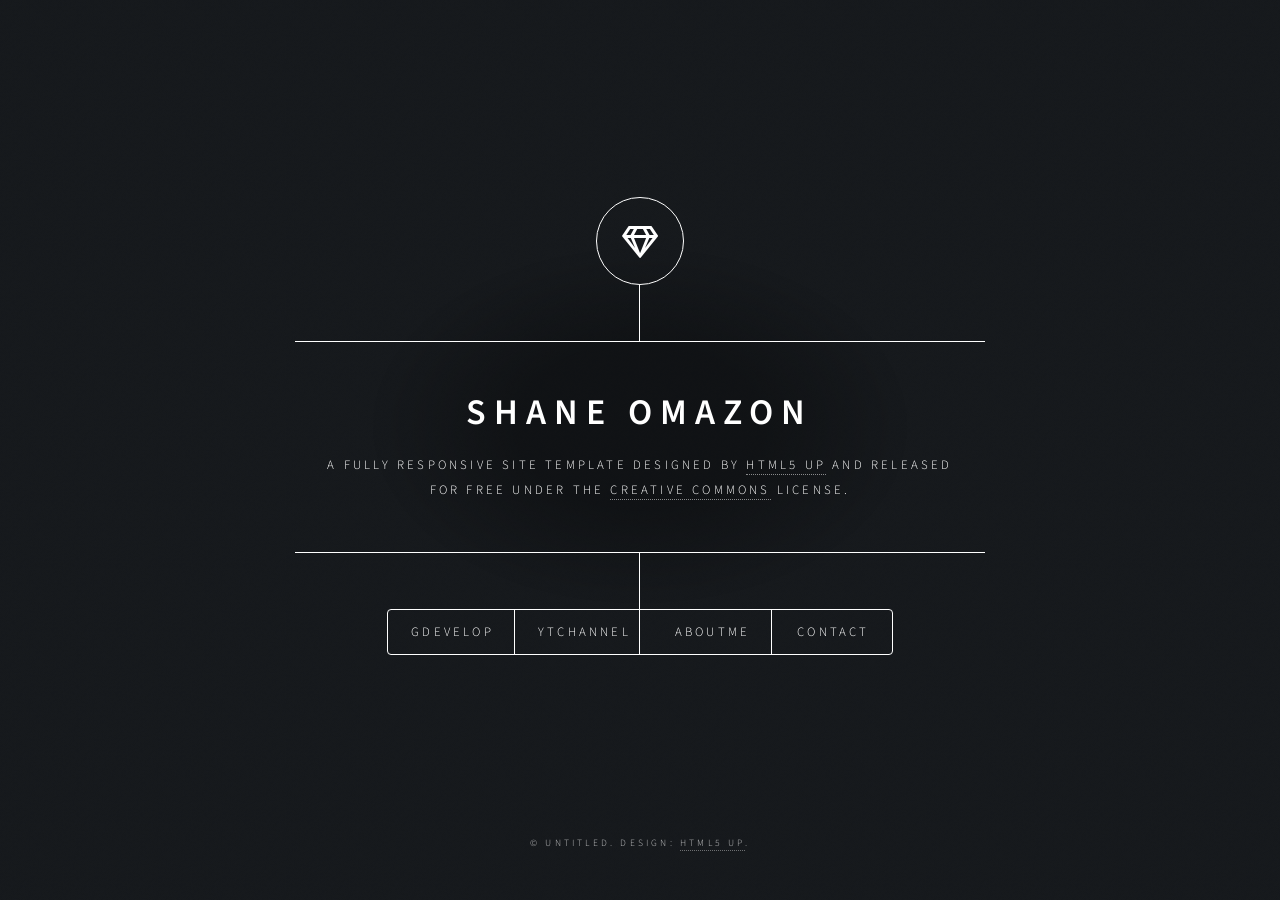
<file: myprofile/index.html>
<!DOCTYPE HTML>
<!--
	Dimension by HTML5 UP
	html5up.net | @ajlkn
	Free for personal and commercial use under the CCA 3.0 license (html5up.net/license)
-->
<html>
	<head>
		<title>Dimension by HTML5 UP</title>
		<meta charset="utf-8" />
		<meta name="viewport" content="width=device-width, initial-scale=1, user-scalable=no" />
		<link rel="stylesheet" href="assets/css/main.css" />
		<noscript><link rel="stylesheet" href="assets/css/noscript.css" /></noscript>
	</head>
	<body class="is-preload">

		<!-- Wrapper -->
			<div id="wrapper">

				<!-- Header -->
					<header id="header">
						<div class="logo">
							<span class="icon fa-gem"></span>
						</div>
						<div class="content">
							<div class="inner">
								<h1>Shane Omazon</h1>
								<p>A fully responsive site template designed by <a href="https://html5up.net">HTML5 UP</a> and released<br />
								for free under the <a href="https://html5up.net/license">Creative Commons</a> license.</p>
							</div>
						</div>
						<nav>
							<ul>
								<li><a href="#intro">Gdevelop</a></li>
								<li><a href="#work">YTchannel</a></li>
								<li><a href="#about">Aboutme</a></li>
								<li><a href="#contact">Contact</a></li>
								<!--<li><a href="#elements">Elements</a></li>-->
							</ul>
						</nav>
					</header>

				<!-- Main -->
					<div id="main">

						<!-- Intro -->
							<article id="intro">
								<h2 class="major">Gdevelop</h2>
								<span class="image main"><img src="images/pic01.jpg" alt="" /></span>
								<p>This is what I made in Gdevelop, it's not fully done yet but I tried my very best to make this game, check out my <a href="#work">awesome work</a>.</p>
								<p>This game is about base defense, I'm not totally done making it because it was hard. I made this game for my TECHVOC subjects for my portfolio.</p>
							</article>

						<!-- Work -->
							<article id="work">
								<h2 class="major">YTchannel</h2>
								<span class="image main"><img src="images/pic02.jpg" alt="" /></span>
								<p>So This is my YTchannel.</p>
								<p>I made this channel for my portfolio is about my life playing CODM with my friends, CODM is the game where I go to when I'm not happy, because CODM is my only game where I feel safe in. </p>
							</article>

						<!-- About -->
							<article id="about">
								<h2 class="major">Aboutme</h2>
								<span class="image main"><img src="images/pic03.jpg" alt="" /></span>
								<p>So this is me. I want to be kind and to be a better person.</p>
							</article>

						<!-- Contact -->
							<article id="contact">
								<h2 class="major">Contact</h2>
								<form method="post" action="#">
									<div class="fields">
										<div class="field half">
											<label for="name">Name</label>
											<input type="text" name="name" id="name" />
										</div>
										<div class="field half">
											<label for="email">Email</label>
											<input type="text" name="email" id="email" />
										</div>
										<div class="field">
											<label for="message">Message</label>
											<textarea name="message" id="message" rows="4"></textarea>
										</div>
									</div>
									<ul class="actions">
										<li><input type="submit" value="Send Message" class="primary" /></li>
										<li><input type="reset" value="Reset" /></li>
									</ul>
								</form>
								<ul class="icons">
									<li><a href="#" class="icon brands fa-twitter"><span class="label">Twitter</span></a></li>
									<li><a href="#" class="icon brands fa-facebook-f"><span class="label">Facebook</span></a></li>
									<li><a href="#" class="icon brands fa-instagram"><span class="label">Instagram</span></a></li>
									<li><a href="#" class="icon brands fa-github"><span class="label">GitHub</span></a></li>
								</ul>
							</article>

						<!-- Elements -->
							<article id="elements">
								<h2 class="major">Elements</h2>

								<section>
									<h3 class="major">Text</h3>
									<p>This is <b>bold</b> and this is <strong>strong</strong>. This is <i>italic</i> and this is <em>emphasized</em>.
									This is <sup>superscript</sup> text and this is <sub>subscript</sub> text.
									This is <u>underlined</u> and this is code: <code>for (;;) { ... }</code>. Finally, <a href="#">this is a link</a>.</p>
									<hr />
									<h2>Heading Level 2</h2>
									<h3>Heading Level 3</h3>
									<h4>Heading Level 4</h4>
									<h5>Heading Level 5</h5>
									<h6>Heading Level 6</h6>
									<hr />
									<h4>Blockquote</h4>
									<blockquote>Fringilla nisl. Donec accumsan interdum nisi, quis tincidunt felis sagittis eget tempus euismod. Vestibulum ante ipsum primis in faucibus vestibulum. Blandit adipiscing eu felis iaculis volutpat ac adipiscing accumsan faucibus. Vestibulum ante ipsum primis in faucibus lorem ipsum dolor sit amet nullam adipiscing eu felis.</blockquote>
									<h4>Preformatted</h4>
									<pre><code>i = 0;

while (!deck.isInOrder()) {
    print 'Iteration ' + i;
    deck.shuffle();
    i++;
}

print 'It took ' + i + ' iterations to sort the deck.';</code></pre>
								</section>

								<section>
									<h3 class="major">Lists</h3>

									<h4>Unordered</h4>
									<ul>
										<li>Dolor pulvinar etiam.</li>
										<li>Sagittis adipiscing.</li>
										<li>Felis enim feugiat.</li>
									</ul>

									<h4>Alternate</h4>
									<ul class="alt">
										<li>Dolor pulvinar etiam.</li>
										<li>Sagittis adipiscing.</li>
										<li>Felis enim feugiat.</li>
									</ul>

									<h4>Ordered</h4>
									<ol>
										<li>Dolor pulvinar etiam.</li>
										<li>Etiam vel felis viverra.</li>
										<li>Felis enim feugiat.</li>
										<li>Dolor pulvinar etiam.</li>
										<li>Etiam vel felis lorem.</li>
										<li>Felis enim et feugiat.</li>
									</ol>
									<h4>Icons</h4>
									<ul class="icons">
										<li><a href="#" class="icon brands fa-twitter"><span class="label">Twitter</span></a></li>
										<li><a href="#" class="icon brands fa-facebook-f"><span class="label">Facebook</span></a></li>
										<li><a href="#" class="icon brands fa-instagram"><span class="label">Instagram</span></a></li>
										<li><a href="#" class="icon brands fa-github"><span class="label">Github</span></a></li>
									</ul>

									<h4>Actions</h4>
									<ul class="actions">
										<li><a href="#" class="button primary">Default</a></li>
										<li><a href="#" class="button">Default</a></li>
									</ul>
									<ul class="actions stacked">
										<li><a href="#" class="button primary">Default</a></li>
										<li><a href="#" class="button">Default</a></li>
									</ul>
								</section>

								<section>
									<h3 class="major">Table</h3>
									<h4>Default</h4>
									<div class="table-wrapper">
										<table>
											<thead>
												<tr>
													<th>Name</th>
													<th>Description</th>
													<th>Price</th>
												</tr>
											</thead>
											<tbody>
												<tr>
													<td>Item One</td>
													<td>Ante turpis integer aliquet porttitor.</td>
													<td>29.99</td>
												</tr>
												<tr>
													<td>Item Two</td>
													<td>Vis ac commodo adipiscing arcu aliquet.</td>
													<td>19.99</td>
												</tr>
												<tr>
													<td>Item Three</td>
													<td> Morbi faucibus arcu accumsan lorem.</td>
													<td>29.99</td>
												</tr>
												<tr>
													<td>Item Four</td>
													<td>Vitae integer tempus condimentum.</td>
													<td>19.99</td>
												</tr>
												<tr>
													<td>Item Five</td>
													<td>Ante turpis integer aliquet porttitor.</td>
													<td>29.99</td>
												</tr>
											</tbody>
											<tfoot>
												<tr>
													<td colspan="2"></td>
													<td>100.00</td>
												</tr>
											</tfoot>
										</table>
									</div>

									<h4>Alternate</h4>
									<div class="table-wrapper">
										<table class="alt">
											<thead>
												<tr>
													<th>Name</th>
													<th>Description</th>
													<th>Price</th>
												</tr>
											</thead>
											<tbody>
												<tr>
													<td>Item One</td>
													<td>Ante turpis integer aliquet porttitor.</td>
													<td>29.99</td>
												</tr>
												<tr>
													<td>Item Two</td>
													<td>Vis ac commodo adipiscing arcu aliquet.</td>
													<td>19.99</td>
												</tr>
												<tr>
													<td>Item Three</td>
													<td> Morbi faucibus arcu accumsan lorem.</td>
													<td>29.99</td>
												</tr>
												<tr>
													<td>Item Four</td>
													<td>Vitae integer tempus condimentum.</td>
													<td>19.99</td>
												</tr>
												<tr>
													<td>Item Five</td>
													<td>Ante turpis integer aliquet porttitor.</td>
													<td>29.99</td>
												</tr>
											</tbody>
											<tfoot>
												<tr>
													<td colspan="2"></td>
													<td>100.00</td>
												</tr>
											</tfoot>
										</table>
									</div>
								</section>

								<section>
									<h3 class="major">Buttons</h3>
									<ul class="actions">
										<li><a href="#" class="button primary">Primary</a></li>
										<li><a href="#" class="button">Default</a></li>
									</ul>
									<ul class="actions">
										<li><a href="#" class="button">Default</a></li>
										<li><a href="#" class="button small">Small</a></li>
									</ul>
									<ul class="actions">
										<li><a href="#" class="button primary icon solid fa-download">Icon</a></li>
										<li><a href="#" class="button icon solid fa-download">Icon</a></li>
									</ul>
									<ul class="actions">
										<li><span class="button primary disabled">Disabled</span></li>
										<li><span class="button disabled">Disabled</span></li>
									</ul>
								</section>

								<section>
									<h3 class="major">Form</h3>
									<form method="post" action="#">
										<div class="fields">
											<div class="field half">
												<label for="demo-name">Name</label>
												<input type="text" name="demo-name" id="demo-name" value="" placeholder="Jane Doe" />
											</div>
											<div class="field half">
												<label for="demo-email">Email</label>
												<input type="email" name="demo-email" id="demo-email" value="" placeholder="jane@untitled.tld" />
											</div>
											<div class="field">
												<label for="demo-category">Category</label>
												<select name="demo-category" id="demo-category">
													<option value="">-</option>
													<option value="1">Manufacturing</option>
													<option value="1">Shipping</option>
													<option value="1">Administration</option>
													<option value="1">Human Resources</option>
												</select>
											</div>
											<div class="field half">
												<input type="radio" id="demo-priority-low" name="demo-priority" checked>
												<label for="demo-priority-low">Low</label>
											</div>
											<div class="field half">
												<input type="radio" id="demo-priority-high" name="demo-priority">
												<label for="demo-priority-high">High</label>
											</div>
											<div class="field half">
												<input type="checkbox" id="demo-copy" name="demo-copy">
												<label for="demo-copy">Email me a copy</label>
											</div>
											<div class="field half">
												<input type="checkbox" id="demo-human" name="demo-human" checked>
												<label for="demo-human">Not a robot</label>
											</div>
											<div class="field">
												<label for="demo-message">Message</label>
												<textarea name="demo-message" id="demo-message" placeholder="Enter your message" rows="6"></textarea>
											</div>
										</div>
										<ul class="actions">
											<li><input type="submit" value="Send Message" class="primary" /></li>
											<li><input type="reset" value="Reset" /></li>
										</ul>
									</form>
								</section>

							</article>

					</div>

				<!-- Footer -->
					<footer id="footer">
						<p class="copyright">&copy; Untitled. Design: <a href="https://html5up.net">HTML5 UP</a>.</p>
					</footer>

			</div>

		<!-- BG -->
<div id="bg">
  <video autoplay muted loop playsinline>
    <source src="images/shane.mp4" type="video/mp4">
  </video>
</div>

		<!-- Scripts -->
			<script src="assets/js/jquery.min.js"></script>
			<script src="assets/js/browser.min.js"></script>
			<script src="assets/js/breakpoints.min.js"></script>
			<script src="assets/js/util.js"></script>
			<script src="assets/js/main.js"></script>

	</body>
</html>
</file>
<file: myprofile/assets/css/noscript.css>
/*
	Dimension by HTML5 UP
	html5up.net | @ajlkn
	Free for personal and commercial use under the CCA 3.0 license (html5up.net/license)
*/

/* BG */

	body.is-preload #bg:before {
		background-color: transparent;
	}

/* Header */

	body.is-preload #header {
		-moz-filter: none;
		-webkit-filter: none;
		-ms-filter: none;
		filter: none;
	}

		body.is-preload #header > * {
			opacity: 1;
		}

		body.is-preload #header .content .inner {
			max-height: none;
			padding: 3rem 2rem;
			opacity: 1;
		}

/* Main */

	#main article {
		opacity: 1;
		margin: 4rem 0 0 0;
	}
</file>
<file: myprofile/assets/css/main.css>
@import url(fontawesome-all.min.css);
@import url("https://fonts.googleapis.com/css?family=Source+Sans+Pro:300italic,600italic,300,600");

/*
	Dimension by HTML5 UP
	html5up.net | @ajlkn
	Free for personal and commercial use under the CCA 3.0 license (html5up.net/license)
*/

html, body, div, span, applet, object,
iframe, h1, h2, h3, h4, h5, h6, p, blockquote,
pre, a, abbr, acronym, address, big, cite,
code, del, dfn, em, img, ins, kbd, q, s, samp,
small, strike, strong, sub, sup, tt, var, b,
u, i, center, dl, dt, dd, ol, ul, li, fieldset,
form, label, legend, table, caption, tbody,
tfoot, thead, tr, th, td, article, aside,
canvas, details, embed, figure, figcaption,
footer, header, hgroup, menu, nav, output, ruby,
section, summary, time, mark, audio, video {
	margin: 0;
	padding: 0;
	border: 0;
	font-size: 100%;
	font: inherit;
	vertical-align: baseline;}

article, aside, details, figcaption, figure,
footer, header, hgroup, menu, nav, section {
	display: block;}

body {
	line-height: 1;
}

ol, ul {
	list-style: none;
}

blockquote, q {
	quotes: none;
}

	blockquote:before, blockquote:after, q:before, q:after {
		content: '';
		content: none;
	}

table {
	border-collapse: collapse;
	border-spacing: 0;
}

body {
	-webkit-text-size-adjust: none;
}

mark {
	background-color: transparent;
	color: inherit;
}

input::-moz-focus-inner {
	border: 0;
	padding: 0;
}

input, select, textarea {
	-moz-appearance: none;
	-webkit-appearance: none;
	-ms-appearance: none;
	appearance: none;
}

/* Basic */

	@-ms-viewport {
		width: device-width;
	}

	@media screen and (max-width: 480px) {

		html, body {
			min-width: 320px;
		}

	}

	html {
		box-sizing: border-box;
	}

	*, *:before, *:after {
		box-sizing: inherit;
	}

	body {
		background: #1b1f22;
	}

		body.is-preload *, body.is-preload *:before, body.is-preload *:after {
			-moz-animation: none !important;
			-webkit-animation: none !important;
			-ms-animation: none !important;
			animation: none !important;
			-moz-transition: none !important;
			-webkit-transition: none !important;
			-ms-transition: none !important;
			transition: none !important;
		}

/* Type */

	html {
		font-size: 16pt;
	}

		@media screen and (max-width: 1680px) {

			html {
				font-size: 12pt;
			}

		}

		@media screen and (max-width: 736px) {

			html {
				font-size: 11pt;
			}

		}

		@media screen and (max-width: 360px) {

			html {
				font-size: 10pt;
			}

		}

	body, input, select, textarea {
		color: #ffffff;
		font-family: "Source Sans Pro", sans-serif;
		font-weight: 300;
		font-size: 1rem;
		line-height: 1.65;
	}

	a {
		-moz-transition: color 0.2s ease-in-out, background-color 0.2s ease-in-out, border-bottom-color 0.2s ease-in-out;
		-webkit-transition: color 0.2s ease-in-out, background-color 0.2s ease-in-out, border-bottom-color 0.2s ease-in-out;
		-ms-transition: color 0.2s ease-in-out, background-color 0.2s ease-in-out, border-bottom-color 0.2s ease-in-out;
		transition: color 0.2s ease-in-out, background-color 0.2s ease-in-out, border-bottom-color 0.2s ease-in-out;
		border-bottom: dotted 1px rgba(255, 255, 255, 0.5);
		text-decoration: none;
		color: inherit;
	}

		a:hover {
			border-bottom-color: transparent;
		}

	strong, b {
		color: #ffffff;
		font-weight: 600;
	}

	em, i {
		font-style: italic;
	}

	p {
		margin: 0 0 2rem 0;
	}

	h1, h2, h3, h4, h5, h6 {
		color: #ffffff;
		font-weight: 600;
		line-height: 1.5;
		margin: 0 0 1rem 0;
		text-transform: uppercase;
		letter-spacing: 0.2rem;
	}

		h1 a, h2 a, h3 a, h4 a, h5 a, h6 a {
			color: inherit;
			text-decoration: none;
		}

		h1.major, h2.major, h3.major, h4.major, h5.major, h6.major {
			border-bottom: solid 1px #ffffff;
			width: -moz-max-content;
			width: -webkit-max-content;
			width: -ms-max-content;
			width: max-content;
			padding-bottom: 0.5rem;
			margin: 0 0 2rem 0;
		}

	h1 {
		font-size: 2.25rem;
		line-height: 1.3;
		letter-spacing: 0.5rem;
	}

	h2 {
		font-size: 1.5rem;
		line-height: 1.4;
		letter-spacing: 0.5rem;
	}

	h3 {
		font-size: 1rem;
	}

	h4 {
		font-size: 0.8rem;
	}

	h5 {
		font-size: 0.7rem;
	}

	h6 {
		font-size: 0.6rem;
	}

	@media screen and (max-width: 736px) {

		h1 {
			font-size: 1.75rem;
			line-height: 1.4;
		}

		h2 {
			font-size: 1.25em;
			line-height: 1.5;
		}

	}

	sub {
		font-size: 0.8rem;
		position: relative;
		top: 0.5rem;
	}

	sup {
		font-size: 0.8rem;
		position: relative;
		top: -0.5rem;
	}

	blockquote {
		border-left: solid 4px #ffffff;
		font-style: italic;
		margin: 0 0 2rem 0;
		padding: 0.5rem 0 0.5rem 2rem;
	}

	code {
		background: rgba(255, 255, 255, 0.075);
		border-radius: 4px;
		font-family: "Courier New", monospace;
		font-size: 0.9rem;
		margin: 0 0.25rem;
		padding: 0.25rem 0.65rem;
	}

	pre {
		-webkit-overflow-scrolling: touch;
		font-family: "Courier New", monospace;
		font-size: 0.9rem;
		margin: 0 0 2rem 0;
	}

		pre code {
			display: block;
			line-height: 1.75;
			padding: 1rem 1.5rem;
			overflow-x: auto;
		}

	hr {
		border: 0;
		border-bottom: solid 1px #ffffff;
		margin: 2.75rem 0;
	}

	.align-left {
		text-align: left;
	}

	.align-center {
		text-align: center;
	}

	.align-right {
		text-align: right;
	}

/* Form */

	form {
		margin: 0 0 2rem 0;
	}

		form > :last-child {
			margin-bottom: 0;
		}

		form > .fields {
			display: -moz-flex;
			display: -webkit-flex;
			display: -ms-flex;
			display: flex;
			-moz-flex-wrap: wrap;
			-webkit-flex-wrap: wrap;
			-ms-flex-wrap: wrap;
			flex-wrap: wrap;
			width: calc(100% + 3rem);
			margin: -1.5rem 0 2rem -1.5rem;
		}

			form > .fields > .field {
				-moz-flex-grow: 0;
				-webkit-flex-grow: 0;
				-ms-flex-grow: 0;
				flex-grow: 0;
				-moz-flex-shrink: 0;
				-webkit-flex-shrink: 0;
				-ms-flex-shrink: 0;
				flex-shrink: 0;
				padding: 1.5rem 0 0 1.5rem;
				width: calc(100% - 1.5rem);
			}

				form > .fields > .field.half {
					width: calc(50% - 0.75rem);
				}

				form > .fields > .field.third {
					width: calc(100%/3 - 0.5rem);
				}

				form > .fields > .field.quarter {
					width: calc(25% - 0.375rem);
				}

		@media screen and (max-width: 480px) {

			form > .fields {
				width: calc(100% + 3rem);
				margin: -1.5rem 0 2rem -1.5rem;
			}

				form > .fields > .field {
					padding: 1.5rem 0 0 1.5rem;
					width: calc(100% - 1.5rem);
				}

					form > .fields > .field.half {
						width: calc(100% - 1.5rem);
					}

					form > .fields > .field.third {
						width: calc(100% - 1.5rem);
					}

					form > .fields > .field.quarter {
						width: calc(100% - 1.5rem);
					}

		}

	label {
		color: #ffffff;
		display: block;
		font-size: 0.8rem;
		font-weight: 300;
		letter-spacing: 0.2rem;
		line-height: 1.5;
		margin: 0 0 1rem 0;
		text-transform: uppercase;
	}

	input[type="text"],
	input[type="password"],
	input[type="email"],
	input[type="tel"],
	select,
	textarea {
		-moz-appearance: none;
		-webkit-appearance: none;
		-ms-appearance: none;
		appearance: none;
		-moz-transition: border-color 0.2s ease-in-out, box-shadow 0.2s ease-in-out, background-color 0.2s ease-in-out;
		-webkit-transition: border-color 0.2s ease-in-out, box-shadow 0.2s ease-in-out, background-color 0.2s ease-in-out;
		-ms-transition: border-color 0.2s ease-in-out, box-shadow 0.2s ease-in-out, background-color 0.2s ease-in-out;
		transition: border-color 0.2s ease-in-out, box-shadow 0.2s ease-in-out, background-color 0.2s ease-in-out;
		background-color: transparent;
		border-radius: 4px;
		border: solid 1px #ffffff;
		color: inherit;
		display: block;
		outline: 0;
		padding: 0 1rem;
		text-decoration: none;
		width: 100%;
	}

		input[type="text"]:invalid,
		input[type="password"]:invalid,
		input[type="email"]:invalid,
		input[type="tel"]:invalid,
		select:invalid,
		textarea:invalid {
			box-shadow: none;
		}

		input[type="text"]:focus,
		input[type="password"]:focus,
		input[type="email"]:focus,
		input[type="tel"]:focus,
		select:focus,
		textarea:focus {
			background: rgba(255, 255, 255, 0.075);
			border-color: #ffffff;
			box-shadow: 0 0 0 1px #ffffff;
		}

	select {
		background-image: url("data:image/svg+xml;charset=utf8,%3Csvg xmlns='http://www.w3.org/2000/svg' width='40' height='40' preserveAspectRatio='none' viewBox='0 0 40 40'%3E%3Cpath d='M9.4,12.3l10.4,10.4l10.4-10.4c0.2-0.2,0.5-0.4,0.9-0.4c0.3,0,0.6,0.1,0.9,0.4l3.3,3.3c0.2,0.2,0.4,0.5,0.4,0.9 c0,0.4-0.1,0.6-0.4,0.9L20.7,31.9c-0.2,0.2-0.5,0.4-0.9,0.4c-0.3,0-0.6-0.1-0.9-0.4L4.3,17.3c-0.2-0.2-0.4-0.5-0.4-0.9 c0-0.4,0.1-0.6,0.4-0.9l3.3-3.3c0.2-0.2,0.5-0.4,0.9-0.4S9.1,12.1,9.4,12.3z' fill='%23ffffff' /%3E%3C/svg%3E");
		background-size: 1.25rem;
		background-repeat: no-repeat;
		background-position: calc(100% - 1rem) center;
		height: 2.75rem;
		padding-right: 2.75rem;
		text-overflow: ellipsis;
	}

		select option {
			color: #ffffff;
			background: #1b1f22;
		}

		select:focus::-ms-value {
			background-color: transparent;
		}

		select::-ms-expand {
			display: none;
		}

	input[type="text"],
	input[type="password"],
	input[type="email"],
	select {
		height: 2.75rem;
	}

	textarea {
		padding: 0.75rem 1rem;
	}

	input[type="checkbox"],
	input[type="radio"] {
		-moz-appearance: none;
		-webkit-appearance: none;
		-ms-appearance: none;
		appearance: none;
		display: block;
		float: left;
		margin-right: -2rem;
		opacity: 0;
		width: 1rem;
		z-index: -1;
	}

		input[type="checkbox"] + label,
		input[type="radio"] + label {
			text-decoration: none;
			-moz-user-select: none;
			-webkit-user-select: none;
			-ms-user-select: none;
			user-select: none;
			color: #ffffff;
			cursor: pointer;
			display: inline-block;
			font-size: 0.8rem;
			font-weight: 300;
			margin: 0 0 0.5rem 0;
			padding-left: 2.65rem;
			padding-right: 0.75rem;
			position: relative;
		}

			input[type="checkbox"] + label:before,
			input[type="radio"] + label:before {
				-moz-osx-font-smoothing: grayscale;
				-webkit-font-smoothing: antialiased;
				display: inline-block;
				font-style: normal;
				font-variant: normal;
				text-rendering: auto;
				line-height: 1;
				text-transform: none !important;
				font-family: 'Font Awesome 5 Free';
				font-weight: 900;
			}

			input[type="checkbox"] + label:before,
			input[type="radio"] + label:before {
				-moz-transition: border-color 0.2s ease-in-out, box-shadow 0.2s ease-in-out, background-color 0.2s ease-in-out;
				-webkit-transition: border-color 0.2s ease-in-out, box-shadow 0.2s ease-in-out, background-color 0.2s ease-in-out;
				-ms-transition: border-color 0.2s ease-in-out, box-shadow 0.2s ease-in-out, background-color 0.2s ease-in-out;
				transition: border-color 0.2s ease-in-out, box-shadow 0.2s ease-in-out, background-color 0.2s ease-in-out;
				border-radius: 4px;
				border: solid 1px #ffffff;
				content: '';
				display: inline-block;
				height: 1.65rem;
				left: 0;
				line-height: 1.65rem;
				position: absolute;
				text-align: center;
				top: -0.15rem;
				width: 1.65rem;
			}

		input[type="checkbox"]:checked + label:before,
		input[type="radio"]:checked + label:before {
			background: #ffffff !important;
			border-color: #ffffff !important;
			color: #1b1f22;
			content: '\f00c';
		}

		input[type="checkbox"]:focus + label:before,
		input[type="radio"]:focus + label:before {
			background: rgba(255, 255, 255, 0.075);
			border-color: #ffffff;
			box-shadow: 0 0 0 1px #ffffff;
		}

	input[type="checkbox"] + label:before {
		border-radius: 4px;
	}

	input[type="radio"] + label:before {
		border-radius: 100%;
	}

	::-webkit-input-placeholder {
		color: rgba(255, 255, 255, 0.5) !important;
		opacity: 1.0;
	}

	:-moz-placeholder {
		color: rgba(255, 255, 255, 0.5) !important;
		opacity: 1.0;
	}

	::-moz-placeholder {
		color: rgba(255, 255, 255, 0.5) !important;
		opacity: 1.0;
	}

	:-ms-input-placeholder {
		color: rgba(255, 255, 255, 0.5) !important;
		opacity: 1.0;
	}

	.formerize-placeholder {
		color: rgba(255, 255, 255, 0.5) !important;
		opacity: 1.0;
	}

/* Box */

	.box {
		border-radius: 4px;
		border: solid 1px #ffffff;
		margin-bottom: 2rem;
		padding: 1.5em;
	}

		.box > :last-child,
		.box > :last-child > :last-child,
		.box > :last-child > :last-child > :last-child {
			margin-bottom: 0;
		}

		.box.alt {
			border: 0;
			border-radius: 0;
			padding: 0;
		}

/* Icon */

	.icon {
		text-decoration: none;
		border-bottom: none;
		position: relative;
	}

		.icon:before {
			-moz-osx-font-smoothing: grayscale;
			-webkit-font-smoothing: antialiased;
			display: inline-block;
			font-style: normal;
			font-variant: normal;
			text-rendering: auto;
			line-height: 1;
			text-transform: none !important;
			font-family: 'Font Awesome 5 Free';
			font-weight: 400;
		}

		.icon > .label {
			display: none;
		}

		.icon:before {
			line-height: inherit;
		}

		.icon.solid:before {
			font-weight: 900;
		}

		.icon.brands:before {
			font-family: 'Font Awesome 5 Brands';
		}

/* Image */

	.image {
		border-radius: 4px;
		border: 0;
		display: inline-block;
		position: relative;
	}

		.image:before {
			pointer-events: none;
			background-image: url("../../images/overlay.png");
			background-color: rgba(19, 21, 25, 0.5);
			border-radius: 4px;
			content: '';
			display: block;
			height: 100%;
			left: 0;
			opacity: 0.5;
			position: absolute;
			top: 0;
			width: 100%;
		}

		.image img {
			border-radius: 4px;
			display: block;
		}

		.image.left, .image.right {
			max-width: 40%;
		}

			.image.left img, .image.right img {
				width: 100%;
			}

		.image.left {
			float: left;
			padding: 0 1.5em 1em 0;
			top: 0.25em;
		}

		.image.right {
			float: right;
			padding: 0 0 1em 1.5em;
			top: 0.25em;
		}

		.image.fit {
			display: block;
			margin: 0 0 2rem 0;
			width: 100%;
		}

			.image.fit img {
				width: 100%;
			}

		.image.main {
			display: block;
			margin: 2.5rem 0;
			width: 100%;
		}

			.image.main img {
				width: 100%;
			}

		@media screen and (max-width: 736px) {

			.image.main {
				margin: 2rem 0;
			}

		}

		@media screen and (max-width: 480px) {

			.image.main {
				margin: 1.5rem 0;
			}

		}

/* List */

	ol {
		list-style: decimal;
		margin: 0 0 2rem 0;
		padding-left: 1.25em;
	}

		ol li {
			padding-left: 0.25em;
		}

	ul {
		list-style: disc;
		margin: 0 0 2rem 0;
		padding-left: 1em;
	}

		ul li {
			padding-left: 0.5em;
		}

		ul.alt {
			list-style: none;
			padding-left: 0;
		}

			ul.alt li {
				border-top: solid 1px #ffffff;
				padding: 0.5em 0;
			}

				ul.alt li:first-child {
					border-top: 0;
					padding-top: 0;
				}

	dl {
		margin: 0 0 2rem 0;
	}

		dl dt {
			display: block;
			font-weight: 600;
			margin: 0 0 1rem 0;
		}

		dl dd {
			margin-left: 2rem;
		}

/* Actions */

	ul.actions {
		display: -moz-flex;
		display: -webkit-flex;
		display: -ms-flex;
		display: flex;
		cursor: default;
		list-style: none;
		margin-left: -1rem;
		padding-left: 0;
	}

		ul.actions li {
			padding: 0 0 0 1rem;
			vertical-align: middle;
		}

		ul.actions.special {
			-moz-justify-content: center;
			-webkit-justify-content: center;
			-ms-justify-content: center;
			justify-content: center;
			width: 100%;
			margin-left: 0;
		}

			ul.actions.special li:first-child {
				padding-left: 0;
			}

		ul.actions.stacked {
			-moz-flex-direction: column;
			-webkit-flex-direction: column;
			-ms-flex-direction: column;
			flex-direction: column;
			margin-left: 0;
		}

			ul.actions.stacked li {
				padding: 1.3rem 0 0 0;
			}

				ul.actions.stacked li:first-child {
					padding-top: 0;
				}

		ul.actions.fit {
			width: calc(100% + 1rem);
		}

			ul.actions.fit li {
				-moz-flex-grow: 1;
				-webkit-flex-grow: 1;
				-ms-flex-grow: 1;
				flex-grow: 1;
				-moz-flex-shrink: 1;
				-webkit-flex-shrink: 1;
				-ms-flex-shrink: 1;
				flex-shrink: 1;
				width: 100%;
			}

				ul.actions.fit li > * {
					width: 100%;
				}

			ul.actions.fit.stacked {
				width: 100%;
			}

		@media screen and (max-width: 480px) {

			ul.actions:not(.fixed) {
				-moz-flex-direction: column;
				-webkit-flex-direction: column;
				-ms-flex-direction: column;
				flex-direction: column;
				margin-left: 0;
				width: 100% !important;
			}

				ul.actions:not(.fixed) li {
					-moz-flex-grow: 1;
					-webkit-flex-grow: 1;
					-ms-flex-grow: 1;
					flex-grow: 1;
					-moz-flex-shrink: 1;
					-webkit-flex-shrink: 1;
					-ms-flex-shrink: 1;
					flex-shrink: 1;
					padding: 1rem 0 0 0;
					text-align: center;
					width: 100%;
				}

					ul.actions:not(.fixed) li > * {
						width: 100%;
					}

					ul.actions:not(.fixed) li:first-child {
						padding-top: 0;
					}

					ul.actions:not(.fixed) li input[type="submit"],
					ul.actions:not(.fixed) li input[type="reset"],
					ul.actions:not(.fixed) li input[type="button"],
					ul.actions:not(.fixed) li button,
					ul.actions:not(.fixed) li .button {
						width: 100%;
					}

						ul.actions:not(.fixed) li input[type="submit"].icon:before,
						ul.actions:not(.fixed) li input[type="reset"].icon:before,
						ul.actions:not(.fixed) li input[type="button"].icon:before,
						ul.actions:not(.fixed) li button.icon:before,
						ul.actions:not(.fixed) li .button.icon:before {
							margin-left: -0.5em;
						}

		}

/* Icons */

	ul.icons {
		cursor: default;
		list-style: none;
		padding-left: 0;
	}

		ul.icons li {
			display: inline-block;
			padding: 0 0.75em 0 0;
		}

			ul.icons li:last-child {
				padding-right: 0;
			}

			ul.icons li a {
				border-radius: 100%;
				box-shadow: inset 0 0 0 1px #ffffff;
				display: inline-block;
				height: 2.25rem;
				line-height: 2.25rem;
				text-align: center;
				width: 2.25rem;
			}

				ul.icons li a:hover {
					background-color: rgba(255, 255, 255, 0.075);
				}

				ul.icons li a:active {
					background-color: rgba(255, 255, 255, 0.175);
				}

/* Table */

	.table-wrapper {
		-webkit-overflow-scrolling: touch;
		overflow-x: auto;
	}

	table {
		margin: 0 0 2rem 0;
		width: 100%;
	}

		table tbody tr {
			border: solid 1px #ffffff;
			border-left: 0;
			border-right: 0;
		}

			table tbody tr:nth-child(2n + 1) {
				background-color: rgba(255, 255, 255, 0.075);
			}

		table td {
			padding: 0.75em 0.75em;
		}

		table th {
			color: #ffffff;
			font-size: 0.9em;
			font-weight: 600;
			padding: 0 0.75em 0.75em 0.75em;
			text-align: left;
		}

		table thead {
			border-bottom: solid 2px #ffffff;
		}

		table tfoot {
			border-top: solid 2px #ffffff;
		}

		table.alt {
			border-collapse: separate;
		}

			table.alt tbody tr td {
				border: solid 1px #ffffff;
				border-left-width: 0;
				border-top-width: 0;
			}

				table.alt tbody tr td:first-child {
					border-left-width: 1px;
				}

			table.alt tbody tr:first-child td {
				border-top-width: 1px;
			}

			table.alt thead {
				border-bottom: 0;
			}

			table.alt tfoot {
				border-top: 0;
			}

/* Button */

	input[type="submit"],
	input[type="reset"],
	input[type="button"],
	button,
	.button {
		-moz-appearance: none;
		-webkit-appearance: none;
		-ms-appearance: none;
		appearance: none;
		-moz-transition: background-color 0.2s ease-in-out, color 0.2s ease-in-out;
		-webkit-transition: background-color 0.2s ease-in-out, color 0.2s ease-in-out;
		-ms-transition: background-color 0.2s ease-in-out, color 0.2s ease-in-out;
		transition: background-color 0.2s ease-in-out, color 0.2s ease-in-out;
		background-color: transparent;
		border-radius: 4px;
		border: 0;
		box-shadow: inset 0 0 0 1px #ffffff;
		color: #ffffff !important;
		cursor: pointer;
		display: inline-block;
		font-size: 0.8rem;
		font-weight: 300;
		height: 2.75rem;
		letter-spacing: 0.2rem;
		line-height: 2.75rem;
		outline: 0;
		padding: 0 1.25rem 0 1.35rem;
		text-align: center;
		text-decoration: none;
		text-transform: uppercase;
		white-space: nowrap;
	}

		input[type="submit"]:hover,
		input[type="reset"]:hover,
		input[type="button"]:hover,
		button:hover,
		.button:hover {
			background-color: rgba(255, 255, 255, 0.075);
		}

		input[type="submit"]:active,
		input[type="reset"]:active,
		input[type="button"]:active,
		button:active,
		.button:active {
			background-color: rgba(255, 255, 255, 0.175);
		}

		input[type="submit"].icon:before,
		input[type="reset"].icon:before,
		input[type="button"].icon:before,
		button.icon:before,
		.button.icon:before {
			margin-right: 0.5em;
		}

		input[type="submit"].fit,
		input[type="reset"].fit,
		input[type="button"].fit,
		button.fit,
		.button.fit {
			width: 100%;
		}

		input[type="submit"].small,
		input[type="reset"].small,
		input[type="button"].small,
		button.small,
		.button.small {
			font-size: 0.6rem;
			height: 2.0625rem;
			line-height: 2.0625rem;
		}

		input[type="submit"].primary,
		input[type="reset"].primary,
		input[type="button"].primary,
		button.primary,
		.button.primary {
			background-color: #ffffff;
			color: #1b1f22 !important;
			font-weight: 600;
		}

		input[type="submit"].disabled, input[type="submit"]:disabled,
		input[type="reset"].disabled,
		input[type="reset"]:disabled,
		input[type="button"].disabled,
		input[type="button"]:disabled,
		button.disabled,
		button:disabled,
		.button.disabled,
		.button:disabled {
			pointer-events: none;
			cursor: default;
			opacity: 0.25;
		}

	input[type="submit"],
	input[type="reset"],
	input[type="button"],
	button {
		line-height: calc(2.75rem - 2px);
	}

/* BG */

	#bg video {
    position: absolute;
    top: 50%;
    left: 50%;
    min-width: 100%;
    min-height: 100%;
    width: auto;
    height: auto;
    transform: translate(-50%, -50%);
    object-fit: cover;
    pointer-events: none;
}

#bg {
    position: fixed;
    top: 0;
    left: 0;
    width: 100%;
    height: 100%;
    z-index: -1;
    overflow: hidden;
}

		#bg:before, #bg:after {
			content: '';
			display: block;
			position: absolute;
			top: 0;
			left: 0;
			width: 100%;
			height: 100%;
		}

		#bg:before {
			-moz-transition: background-color 2.5s ease-in-out;
			-webkit-transition: background-color 2.5s ease-in-out;
			-ms-transition: background-color 2.5s ease-in-out;
			transition: background-color 2.5s ease-in-out;
			-moz-transition-delay: 0.75s;
			-webkit-transition-delay: 0.75s;
			-ms-transition-delay: 0.75s;
			transition-delay: 0.75s;
			background-image: linear-gradient(to top, rgba(19, 21, 25, 0.5), rgba(19, 21, 25, 0.5)), url("../../images/overlay.png");
			background-size: auto,
 256px 256px;
			background-position: center,
 center;
			background-repeat: no-repeat,
 repeat;
			z-index: 2;
		}

		#bg:after {
			-moz-transform: scale(1.125);
			-webkit-transform: scale(1.125);
			-ms-transform: scale(1.125);
			transform: scale(1.125);
			-moz-transition: -moz-transform 0.325s ease-in-out, -moz-filter 0.325s ease-in-out;
			-webkit-transition: -webkit-transform 0.325s ease-in-out, -webkit-filter 0.325s ease-in-out;
			-ms-transition: -ms-transform 0.325s ease-in-out, -ms-filter 0.325s ease-in-out;
			transition: transform 0.325s ease-in-out, filter 0.325s ease-in-out;
			background-image: url("../../images/shane.mp4");
			background-position: center;
			background-size: cover;
			background-repeat: no-repeat;
			z-index: 1;
		}

		body.is-article-visible #bg:after {
			-moz-transform: scale(1.0825);
			-webkit-transform: scale(1.0825);
			-ms-transform: scale(1.0825);
			transform: scale(1.0825);
			-moz-filter: blur(0.2rem);
			-webkit-filter: blur(0.2rem);
			-ms-filter: blur(0.2rem);
			filter: blur(0.2rem);
		}

		body.is-preload #bg:before {
			background-color: #000000;
		}

/* Wrapper */

	#wrapper {
		display: -moz-flex;
		display: -webkit-flex;
		display: -ms-flex;
		display: flex;
		-moz-flex-direction: column;
		-webkit-flex-direction: column;
		-ms-flex-direction: column;
		flex-direction: column;
		-moz-align-items: center;
		-webkit-align-items: center;
		-ms-align-items: center;
		align-items: center;
		-moz-justify-content: space-between;
		-webkit-justify-content: space-between;
		-ms-justify-content: space-between;
		justify-content: space-between;
		position: relative;
		min-height: 100vh;
		width: 100%;
		padding: 4rem 2rem;
		z-index: 3;
	}

		#wrapper:before {
			content: '';
			display: block;
		}

		@media screen and (max-width: 1680px) {

			#wrapper {
				padding: 3rem 2rem;
			}

		}

		@media screen and (max-width: 736px) {

			#wrapper {
				padding: 2rem 1rem;
			}

		}

		@media screen and (max-width: 480px) {

			#wrapper {
				padding: 1rem;
			}

		}

/* Header */

	#header {
		display: -moz-flex;
		display: -webkit-flex;
		display: -ms-flex;
		display: flex;
		-moz-flex-direction: column;
		-webkit-flex-direction: column;
		-ms-flex-direction: column;
		flex-direction: column;
		-moz-align-items: center;
		-webkit-align-items: center;
		-ms-align-items: center;
		align-items: center;
		-moz-transition: -moz-transform 0.325s ease-in-out, -moz-filter 0.325s ease-in-out, opacity 0.325s ease-in-out;
		-webkit-transition: -webkit-transform 0.325s ease-in-out, -webkit-filter 0.325s ease-in-out, opacity 0.325s ease-in-out;
		-ms-transition: -ms-transform 0.325s ease-in-out, -ms-filter 0.325s ease-in-out, opacity 0.325s ease-in-out;
		transition: transform 0.325s ease-in-out, filter 0.325s ease-in-out, opacity 0.325s ease-in-out;
		background-image: -moz-radial-gradient(rgba(0, 0, 0, 0.25) 25%, rgba(0, 0, 0, 0) 55%);
		background-image: -webkit-radial-gradient(rgba(0, 0, 0, 0.25) 25%, rgba(0, 0, 0, 0) 55%);
		background-image: -ms-radial-gradient(rgba(0, 0, 0, 0.25) 25%, rgba(0, 0, 0, 0) 55%);
		background-image: radial-gradient(rgba(0, 0, 0, 0.25) 25%, rgba(0, 0, 0, 0) 55%);
		max-width: 100%;
		text-align: center;
	}

		#header > * {
			-moz-transition: opacity 0.325s ease-in-out;
			-webkit-transition: opacity 0.325s ease-in-out;
			-ms-transition: opacity 0.325s ease-in-out;
			transition: opacity 0.325s ease-in-out;
			position: relative;
			margin-top: 3.5rem;
		}

			#header > *:before {
				content: '';
				display: block;
				position: absolute;
				top: calc(-3.5rem - 1px);
				left: calc(50% - 1px);
				width: 1px;
				height: calc(3.5rem + 1px);
				background: #ffffff;
			}

		#header > :first-child {
			margin-top: 0;
		}

			#header > :first-child:before {
				display: none;
			}

		#header .logo {
			width: 5.5rem;
			height: 5.5rem;
			line-height: 5.5rem;
			border: solid 1px #ffffff;
			border-radius: 100%;
		}

			#header .logo .icon:before {
				font-size: 2rem;
			}

		#header .content {
			border-style: solid;
			border-color: #ffffff;
			border-top-width: 1px;
			border-bottom-width: 1px;
			max-width: 100%;
		}

			#header .content .inner {
				-moz-transition: max-height 0.75s ease, padding 0.75s ease, opacity 0.325s ease-in-out;
				-webkit-transition: max-height 0.75s ease, padding 0.75s ease, opacity 0.325s ease-in-out;
				-ms-transition: max-height 0.75s ease, padding 0.75s ease, opacity 0.325s ease-in-out;
				transition: max-height 0.75s ease, padding 0.75s ease, opacity 0.325s ease-in-out;
				-moz-transition-delay: 0.25s;
				-webkit-transition-delay: 0.25s;
				-ms-transition-delay: 0.25s;
				transition-delay: 0.25s;
				padding: 3rem 2rem;
				max-height: 40rem;
				overflow: hidden;
			}

				#header .content .inner > :last-child {
					margin-bottom: 0;
				}

			#header .content p {
				text-transform: uppercase;
				letter-spacing: 0.2rem;
				font-size: 0.8rem;
				line-height: 2;
			}

		#header nav ul {
			display: -moz-flex;
			display: -webkit-flex;
			display: -ms-flex;
			display: flex;
			margin-bottom: 0;
			list-style: none;
			padding-left: 0;
			border: solid 1px #ffffff;
			border-radius: 4px;
		}

			#header nav ul li {
				padding-left: 0;
				border-left: solid 1px #ffffff;
			}

				#header nav ul li:first-child {
					border-left: 0;
				}

				#header nav ul li a {
					display: block;
					min-width: 7.5rem;
					height: 2.75rem;
					line-height: 2.75rem;
					padding: 0 1.25rem 0 1.45rem;
					text-transform: uppercase;
					letter-spacing: 0.2rem;
					font-size: 0.8rem;
					border-bottom: 0;
				}

					#header nav ul li a:hover {
						background-color: rgba(255, 255, 255, 0.075);
					}

					#header nav ul li a:active {
						background-color: rgba(255, 255, 255, 0.175);
					}

		#header nav.use-middle:after {
			content: '';
			display: block;
			position: absolute;
			top: 0;
			left: calc(50% - 1px);
			width: 1px;
			height: 100%;
			background: #ffffff;
		}

		#header nav.use-middle ul li.is-middle {
			border-left: 0;
		}

		body.is-article-visible #header {
			-moz-transform: scale(0.95);
			-webkit-transform: scale(0.95);
			-ms-transform: scale(0.95);
			transform: scale(0.95);
			-moz-filter: blur(0.1rem);
			-webkit-filter: blur(0.1rem);
			-ms-filter: blur(0.1rem);
			filter: blur(0.1rem);
			opacity: 0;
		}

		body.is-preload #header {
			-moz-filter: blur(0.125rem);
			-webkit-filter: blur(0.125rem);
			-ms-filter: blur(0.125rem);
			filter: blur(0.125rem);
		}

			body.is-preload #header > * {
				opacity: 0;
			}

			body.is-preload #header .content .inner {
				max-height: 0;
				padding-top: 0;
				padding-bottom: 0;
				opacity: 0;
			}

		@media screen and (max-width: 980px) {

			#header .content p br {
				display: none;
			}

		}

		@media screen and (max-width: 736px) {

			#header > * {
				margin-top: 2rem;
			}

				#header > *:before {
					top: calc(-2rem - 1px);
					height: calc(2rem + 1px);
				}

			#header .logo {
				width: 4.75rem;
				height: 4.75rem;
				line-height: 4.75rem;
			}

				#header .logo .icon:before {
					font-size: 1.75rem;
				}

			#header .content .inner {
				padding: 2.5rem 1rem;
			}

			#header .content p {
				line-height: 1.875;
			}

		}

		@media screen and (max-width: 480px) {

			#header {
				padding: 1.5rem 0;
			}

				#header .content .inner {
					padding: 2.5rem 0;
				}

				#header nav ul {
					-moz-flex-direction: column;
					-webkit-flex-direction: column;
					-ms-flex-direction: column;
					flex-direction: column;
					min-width: 10rem;
					max-width: 100%;
				}

					#header nav ul li {
						border-left: 0;
						border-top: solid 1px #ffffff;
					}

						#header nav ul li:first-child {
							border-top: 0;
						}

						#header nav ul li a {
							height: 3rem;
							line-height: 3rem;
							min-width: 0;
							width: 100%;
						}

				#header nav.use-middle:after {
					display: none;
				}

		}

/* Main */

	#main {
		-moz-flex-grow: 1;
		-webkit-flex-grow: 1;
		-ms-flex-grow: 1;
		flex-grow: 1;
		-moz-flex-shrink: 1;
		-webkit-flex-shrink: 1;
		-ms-flex-shrink: 1;
		flex-shrink: 1;
		display: -moz-flex;
		display: -webkit-flex;
		display: -ms-flex;
		display: flex;
		-moz-align-items: center;
		-webkit-align-items: center;
		-ms-align-items: center;
		align-items: center;
		-moz-justify-content: center;
		-webkit-justify-content: center;
		-ms-justify-content: center;
		justify-content: center;
		-moz-flex-direction: column;
		-webkit-flex-direction: column;
		-ms-flex-direction: column;
		flex-direction: column;
		position: relative;
		max-width: 100%;
		z-index: 3;
	}

		#main article {
			-moz-transform: translateY(0.25rem);
			-webkit-transform: translateY(0.25rem);
			-ms-transform: translateY(0.25rem);
			transform: translateY(0.25rem);
			-moz-transition: opacity 0.325s ease-in-out, -moz-transform 0.325s ease-in-out;
			-webkit-transition: opacity 0.325s ease-in-out, -webkit-transform 0.325s ease-in-out;
			-ms-transition: opacity 0.325s ease-in-out, -ms-transform 0.325s ease-in-out;
			transition: opacity 0.325s ease-in-out, transform 0.325s ease-in-out;
			padding: 4.5rem 2.5rem 1.5rem 2.5rem ;
			position: relative;
			width: 40rem;
			max-width: 100%;
			background-color: rgba(27, 31, 34, 0.85);
			border-radius: 4px;
			opacity: 0;
		}

			#main article.active {
				-moz-transform: translateY(0);
				-webkit-transform: translateY(0);
				-ms-transform: translateY(0);
				transform: translateY(0);
				opacity: 1;
			}

			#main article .close {
				display: block;
				position: absolute;
				top: 0;
				right: 0;
				width: 4rem;
				height: 4rem;
				cursor: pointer;
				text-indent: 4rem;
				overflow: hidden;
				white-space: nowrap;
			}

				#main article .close:before {
					-moz-transition: background-color 0.2s ease-in-out;
					-webkit-transition: background-color 0.2s ease-in-out;
					-ms-transition: background-color 0.2s ease-in-out;
					transition: background-color 0.2s ease-in-out;
					content: '';
					display: block;
					position: absolute;
					top: 0.75rem;
					left: 0.75rem;
					width: 2.5rem;
					height: 2.5rem;
					border-radius: 100%;
					background-position: center;
					background-image: url("data:image/svg+xml;charset=utf8,%3Csvg xmlns='http://www.w3.org/2000/svg' xmlns:xlink='http://www.w3.org/1999/xlink' width='20px' height='20px' viewBox='0 0 20 20' zoomAndPan='disable'%3E%3Cstyle%3Eline %7B stroke: %23ffffff%3B stroke-width: 1%3B %7D%3C/style%3E%3Cline x1='2' y1='2' x2='18' y2='18' /%3E%3Cline x1='18' y1='2' x2='2' y2='18' /%3E%3C/svg%3E");
					background-size: 20px 20px;
					background-repeat: no-repeat;
				}

				#main article .close:hover:before {
					background-color: rgba(255, 255, 255, 0.075);
				}

				#main article .close:active:before {
					background-color: rgba(255, 255, 255, 0.175);
				}

		@media screen and (max-width: 736px) {

			#main article {
				padding: 3.5rem 2rem 0.5rem 2rem ;
			}

				#main article .close:before {
					top: 0.875rem;
					left: 0.875rem;
					width: 2.25rem;
					height: 2.25rem;
					background-size: 14px 14px;
				}

		}

		@media screen and (max-width: 480px) {

			#main article {
				padding: 3rem 1.5rem 0.5rem 1.5rem ;
			}

		}

/* Footer */

	#footer {
		-moz-transition: -moz-transform 0.325s ease-in-out, -moz-filter 0.325s ease-in-out, opacity 0.325s ease-in-out;
		-webkit-transition: -webkit-transform 0.325s ease-in-out, -webkit-filter 0.325s ease-in-out, opacity 0.325s ease-in-out;
		-ms-transition: -ms-transform 0.325s ease-in-out, -ms-filter 0.325s ease-in-out, opacity 0.325s ease-in-out;
		transition: transform 0.325s ease-in-out, filter 0.325s ease-in-out, opacity 0.325s ease-in-out;
		width: 100%;
		max-width: 100%;
		margin-top: 2rem;
		text-align: center;
	}

		#footer .copyright {
			letter-spacing: 0.2rem;
			font-size: 0.6rem;
			opacity: 0.75;
			margin-bottom: 0;
			text-transform: uppercase;
		}

		body.is-article-visible #footer {
			-moz-transform: scale(0.95);
			-webkit-transform: scale(0.95);
			-ms-transform: scale(0.95);
			transform: scale(0.95);
			-moz-filter: blur(0.1rem);
			-webkit-filter: blur(0.1rem);
			-ms-filter: blur(0.1rem);
			filter: blur(0.1rem);
			opacity: 0;
		}

		body.is-preload #footer {
			opacity: 0;
		}
</file>
